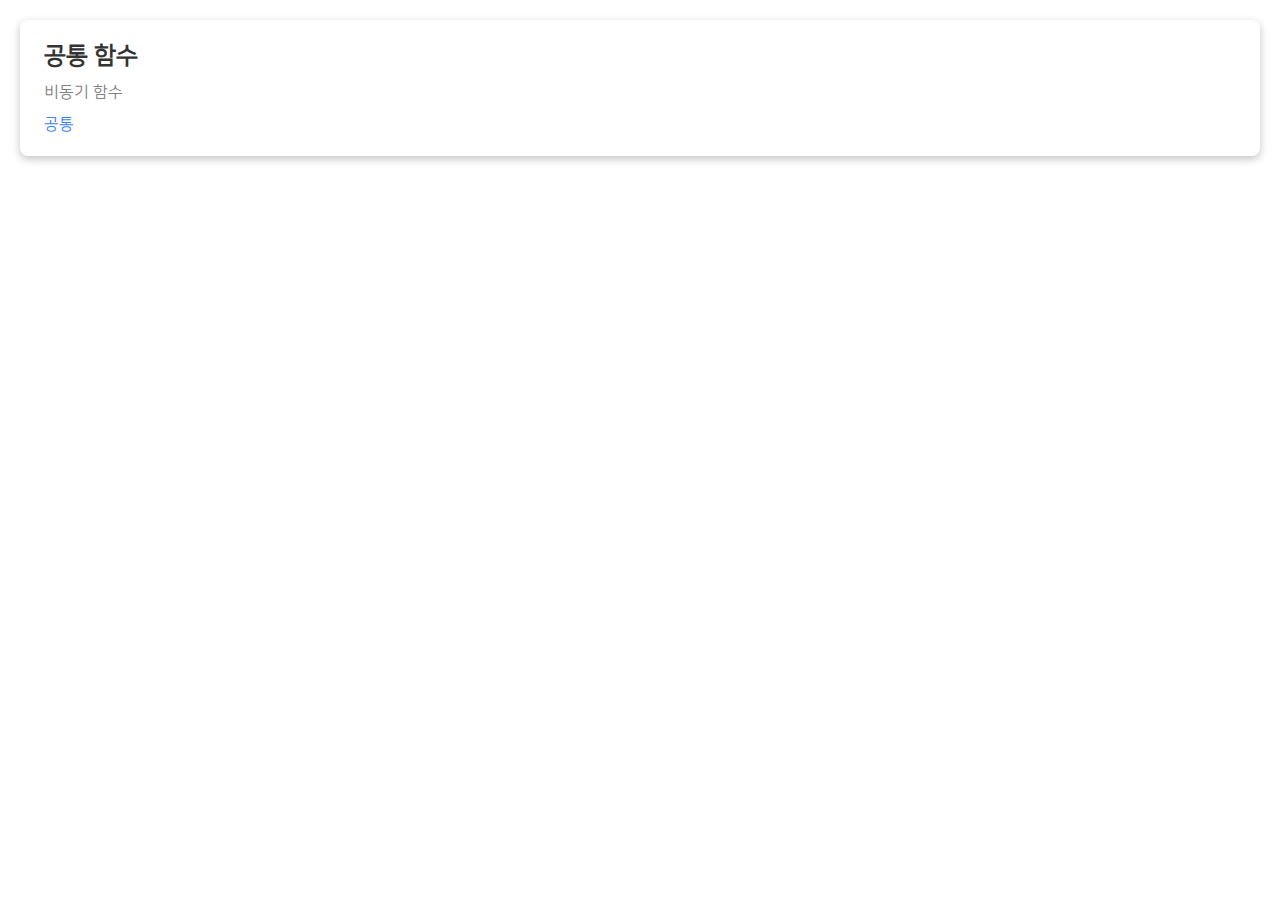
<file: CommonFunction/demo/index.html>
<!DOCTYPE html>
<html lang="en">
<head>
    <link href="assets/css/reset.css" rel="stylesheet" type="text/css">
    <link href="assets/css/common.css" rel="stylesheet" type="text/css">
    <meta charset="UTF-8">
    <meta content="width=device-width, initial-scale=1.0" name="viewport">
    <title>Title</title>
</head>

<script>

</script>

<body>
<div class="container">
    
    <div class="container-box">
        <span class="title-text">공통 함수</span>
        <span class="sub-title-text mt-16">비동기 함수</span>
        <a class="link-text mt-16" href="function/commonFunction.html">공통</a>
    </div>
    
</div>
</body>
</html>
</file>
<file: CommonFunction/demo/assets/css/common.css>
@font-face {
    font-family: NanumSquare;
    src: url("../fonts/NanumSquareR.ttf");
}

@font-face {
    font-family: JetBrainsMono;
    src: url("../fonts/JetBrainsMono-Regular.ttf");
}

.title-text {
    font-size: 24px;
    font-weight: bold;
    color: #333333;
}

.sub-title-text {
    font-size: 16px;
    color: gray;
}

.description-text {
    font-size: 14px;
    color: black;
}

.link-text {
    font-size: 16px;
    color: #3B82F6;
    cursor: pointer;
}

.copy-example-code-text {
    font-size: 16px;
    color: #3B82F6;
}

.container {
    margin: 16px;
    gap: 16px;
    display: flex;
    flex-direction: column;
}

.container-box {
    display: flex;
    flex-direction: column;
    padding: 24px;
    margin: 4px;
    border: none;
    border-radius: 8px;
    box-shadow: rgba(0, 0, 0, 0.24) 0px 3px 8px;
}

.column {
    display: flex;
    flex-direction: column;
}

.overflow-x-scroll {
    overflow-wrap: break-word;
    /*overflow-x: scroll;*/
}

.overflow-y-none {
    overflow-y: hidden;
}

.row {
    display: flex;
    justify-content: space-between;
    align-items: center;
}

.mt-16 {
    margin-top: 16px;
}

.p-8 {
    padding: 8px;
}

.nav-header {
    width: 100%;
    height: 36px;
    display: flex;
    flex-direction: row;
    align-items: center;
}

.back-btn-text {
    color: #3B82F6;
    cursor: pointer;
    font-weight: bold;
}

.test-btn {
    background-color: #3B82F6;
    display: flex;
    height: 48px;
    width: 100px;
    border: none;
    border-radius: 8px;
    cursor: pointer;
    flex-direction: column;
    justify-content: center;
    align-items: center;
    color: white;
    font-size: 16px;
}

pre > code {
    font-family: JetBrainsMono;
}

.signpad-img-preview {
    margin-top: 16px;
    width : 100%;
    height: 300px;
}
</file>
